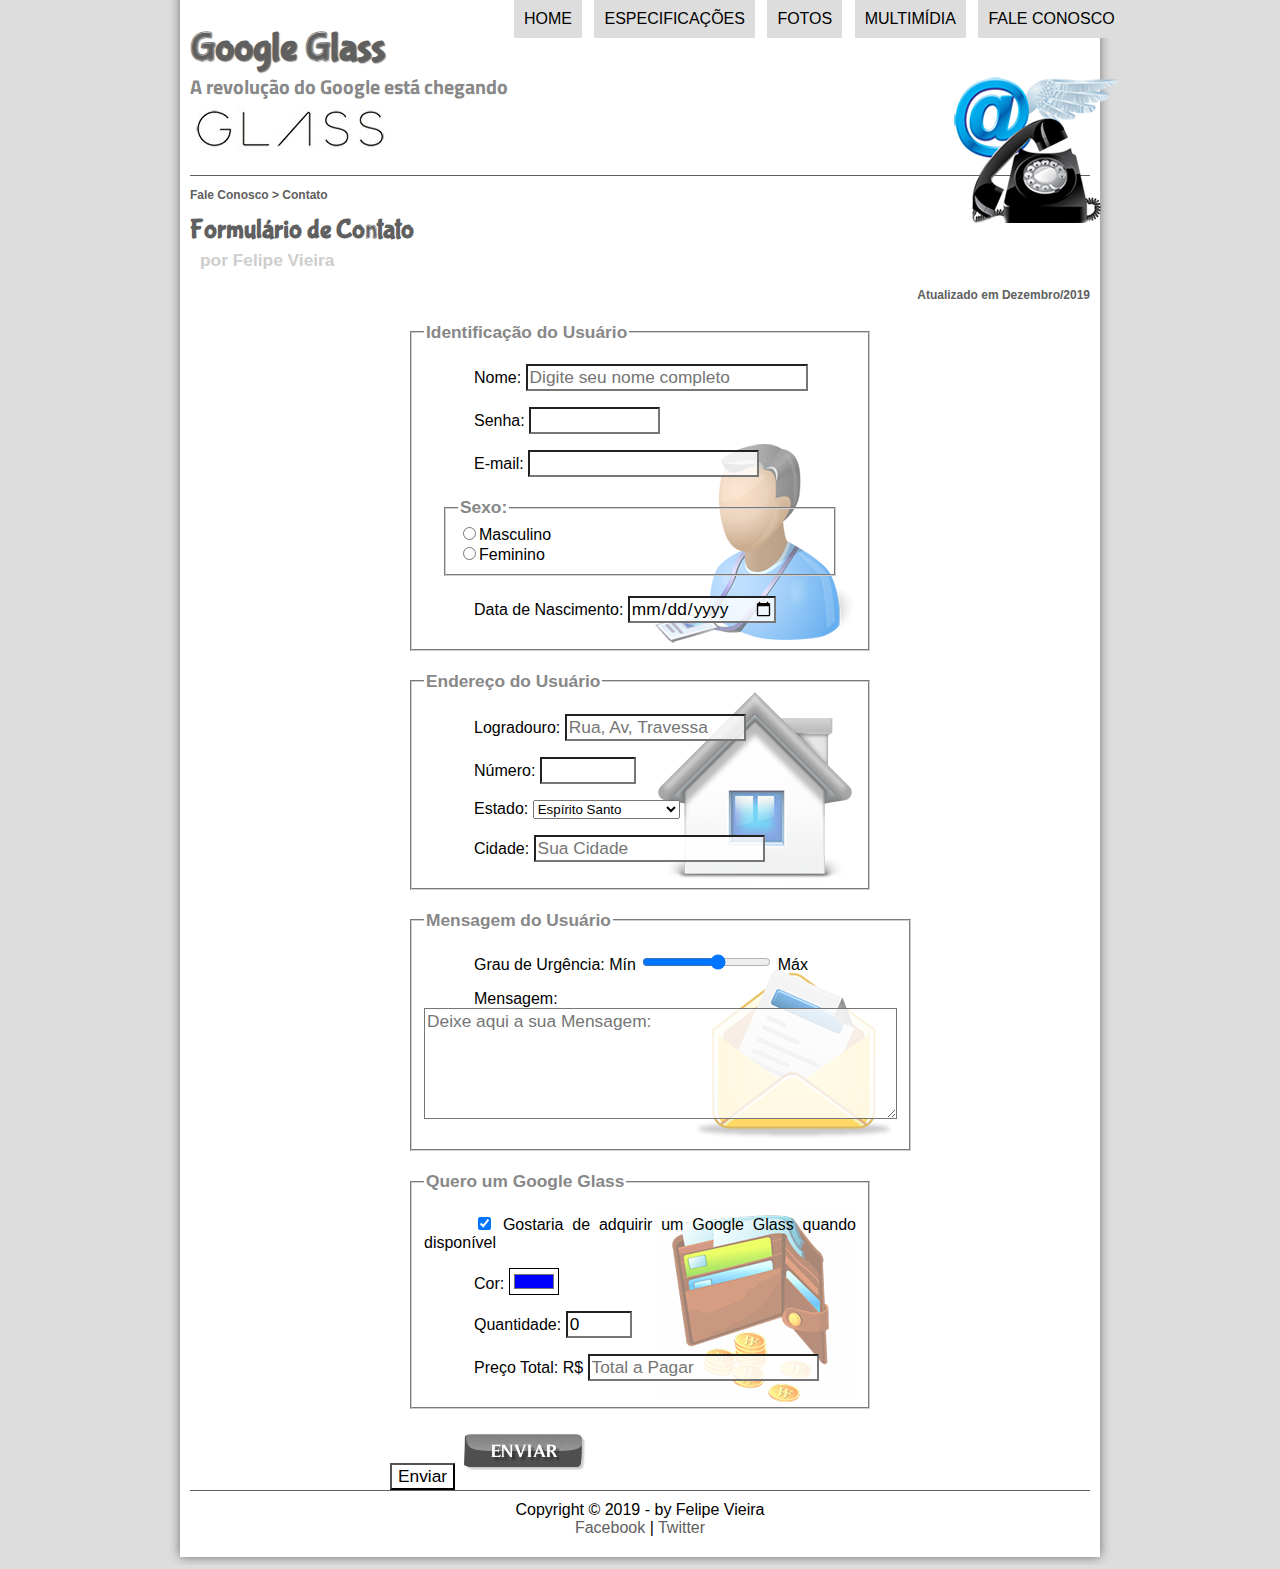
<file: fale-conosco.html>
<!DOCTYPE html>
<html lang="pt-BR">
    <head>
        <meta charset="UTF-8"/>
        <title>Tudo sobre Google Glass</title>
        <link rel="stylesheet" type="text/css" href="_css/estilo.css"/>
        <link rel="stylesheet" href="_css/form.css"/>

    </head>
    <script src="_javascript/funcoes.js"></script>
    <body>
        <div id="interface">
   
<header id="cabecalho">
    
    <hgroup>        
    <h1>Google Glass</h1>
    <h2>A revolução do Google está chegando</h2>
    </hgroup>

<img id="icone" src="_imagens/contato.png">

<nav id="menu">
    <h1>Menu Principal</h1>
    <ul type="">
        <li onmouseover="mudaFoto('_imagens/home.png')" onmouseout="mudaFoto('_imagens/contato.png')"><a href="index.html">Home</a></li>
        <li onmouseover="mudaFoto('_imagens/especificacoes.png')" onmouseout="mudaFoto('_imagens/contato.png')"><a href="specs.html">Especificações</a></li>
        <li onmouseover="mudaFoto('_imagens/fotos.png')" onmouseout="mudaFoto('_imagens/contato.png')"><a href="fotos.html">Fotos</a></li>
        <li onmouseover="mudaFoto('_imagens/multimidia.png')" onmouseout="mudaFoto('_imagens/contato.png')"><a href="multimidia.html">Multimídia</a></li>
        <li onmouseover="mudaFoto('_imagens/contato.png')" onmouseout="mudaFoto('_imagens/contato.png')"><a href="fale-conosco.html">Fale conosco</a></li>
    </ul>
</nav>
</header>

<section id="corpo-full">
    <article id="noticia-principal">
        <header id="cabecalho-artigo">
            <hgroup>
                <h3>Fale Conosco > Contato</h3>
                <h1>Formulário de Contato</h1>
                <h2>por Felipe Vieira</h2>
                <h3 class="direita">Atualizado em Dezembro/2019</h3>
            </hgroup>
        </header>

        <form action="mailto:feelipevieeira@gmail.com" method="POST" id="fContato" oninput="calc_total();">

            <fieldset id="usuario">
            <legend>Identificação do Usuário</legend>
                <p><label for="cNome">Nome:</label> <input type="text" name="tNome" id="cNome" size="25" maxlength="30" placeholder="Digite seu nome completo"/></p>
                <p><label for="cSenha">Senha:</label> <input type="password" name="tSenha" id="cSenha" size="10" maxlength="20"/></p>
                <p><label for="cMail">E-mail:</label> <input type="email" name="tMail" id="cMail" size="20" maxlength="40"/></p>
                <fieldset>
                    <legend>Sexo:</legend>
                        <input type="radio" name="tSexo" id="cMasc"/><label for="cMasc">Masculino</label> <br/>
                        <input type="radio" name="tSexo" id="cFem"/><label for="cFem">Feminino</label>
                </fieldset>
                <p><label for="cNasc">Data de Nascimento:</label> <input type="date" name="tNasc" id="cNasc"></p>
            </fieldset>

            <fieldset id="endereco">
            <legend>Endereço do Usuário</legend>
                <p><label for="cRua">Logradouro:</label> <input type="text" name="tRua" id="cRua" size="15" maxlength="80"
                    placeholder="Rua, Av, Travessa"/></p>
                <p><label for="cNum">Número:</label> <input type="number" name="tNum" id="cNum" min="0" max="99999"></p>
                <p><label for="cEst">Estado:</label> 
                <select name="tEst" id="cEst"></p>
                    <optgroup label="Região Sudeste">
                        <option value="ES">Espírito Santo</option>
                        <option value="RJ">Rio de Janeiro</option>
                        <option value="SP">São Paulo</option>
                        <option value="MG">Minas Gerais</option>
                    </optgroup>

                    <optgroup label="Região Nordeste">
                        <option value="BA">Bahia</option>
                        <option value="CE">Ceará</option>
                        <option value="PB">Paraiba</option>
                    </optgroup>

                    <optgroup label="Região Sul">
                        <option value="PR">Paraná</option>
                        <option value="SC">Santa Catarina</option>
                        <option value="RS">Rio Grande do Sul</option>
                    </optgroup>
                </select>
                <p><label for="cCid">Cidade:</label> <input type="text" name="tCid" id="cCid" maxlength="40" size="20" placeholder="Sua Cidade" list="cidades"/></p>
                <datalist id="cidades">
                    <option value="Vitória"></option>
                    <option value="Serra"></option>
                    <option value="Vila Velha"></option>
                    <option value="Cariacica"></option>
                </datalist>
            </fieldset>

            <fieldset id="mensagem">
            <legend>Mensagem do Usuário</legend>
                <p><label for="cUrg">Grau de Urgência:</label> Mín <input type="range" name="tUrg" id="cUrg" min="0" max="10" step="2" /> Máx </p>
                <p><label for="cMsg">Mensagem:</label> <textarea name="tMsg" id="cMsg" cols="45" rows="5" placeholder="Deixe aqui a sua Mensagem:"></textarea></p>
            </fieldset>

            <fieldset id="pedido">
            <legend>Quero um Google Glass</legend>
                <p> <input type="checkbox" name="tPed" id="cPed" checked> <label for="cPed">Gostaria de adquirir um Google Glass quando disponível</label></p>
                <p><label for="cCor">Cor:</label> <input type="color" value="#0000FF" name="tCor" id="cCor"/></p>
                <p><label for="cQtd">Quantidade:</label>
                <input type="number" name="tQtd" id="cQtd" min="0" max="10" value="0"/> </p>
                <p><label for="cTot">Preço Total: R$</label> <input type="text" name="tTot" id="cTot" placeholder="Total a Pagar" readonly/> </p>
            </fieldset>
            <input type="submit" value="Enviar">
            <input type="image" src="_imagens/botao-enviar.png" name="tEnviar" id="cEnviar"/>

        </form>
    </article>
</section>

<footer id="rodape">
    Copyright &copy; 2019 - by Felipe Vieira<br/>
    <a href="http://facebook.com/cursosemvideo" target="_blank">Facebook</a> | <a href="http://twitter.com/cursosemvideo" target="_blank">Twitter</a>
    </footer>
    </div>
    </body>

    <script>
        function calc_total() {
            var qtd = parseInt(document.getElementById('cQtd').value);
            tot = qtd * 1500;
            document.getElementById('cTot').value = tot;
        }
    </script>

    </html>
</file>
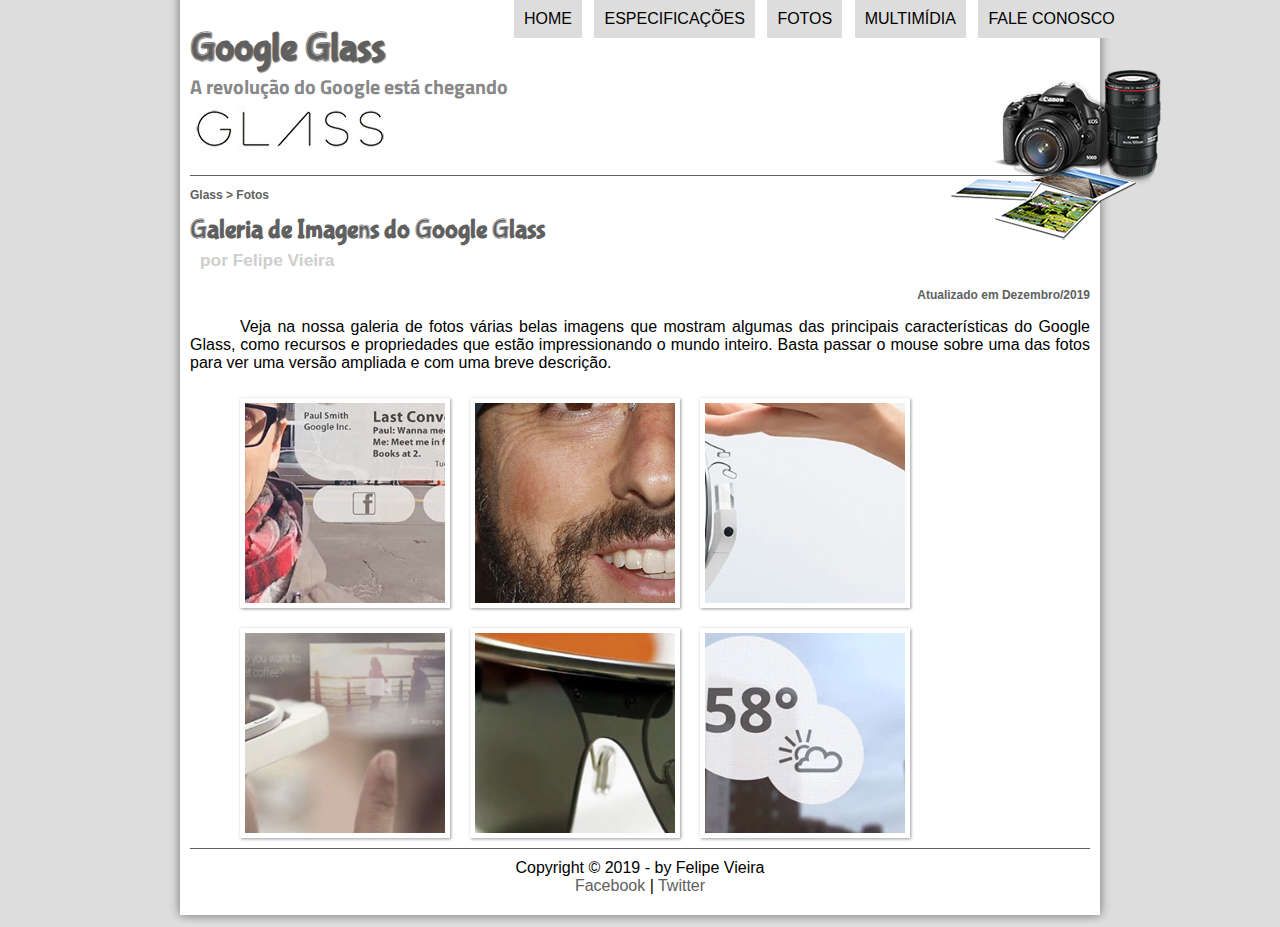
<file: fotos.html>
<!DOCTYPE html>
<html lang="pt-BR">
    <head>
        <meta charset="UTF-8"/>
        <title>Tudo sobre Google Glass</title>
        <link rel="stylesheet" type="text/css" href="_css/estilo.css"/>
        <link rel="stylesheet" href="_css/fotos.css">

    </head>
    <script src="_javascript/funcoes.js"></script>
    <body>
        <div id="interface">
   
<header id="cabecalho">
    
    <hgroup>        
    <h1>Google Glass</h1>
    <h2>A revolução do Google está chegando</h2>
    </hgroup>

<img id="icone" src="_imagens/fotos.png">

<nav id="menu">
    <h1>Menu Principal</h1>
    <ul type="">
        <li onmouseover="mudaFoto('_imagens/home.png')" onmouseout="mudaFoto('_imagens/fotos.png')"><a href="index.html">Home</a></li>
        <li onmouseover="mudaFoto('_imagens/especificacoes.png')" onmouseout="mudaFoto('_imagens/fotos.png')"><a href="specs.html">Especificações</a></li>
        <li onmouseover="mudaFoto('_imagens/fotos.png')" onmouseout="mudaFoto('_imagens/fotos.png')"><a href="fotos.html">Fotos</a></li>
        <li onmouseover="mudaFoto('_imagens/multimidia.png')" onmouseout="mudaFoto('_imagens/fotos.png')"><a href="multimidia.html">Multimídia</a></li>
        <li onmouseover="mudaFoto('_imagens/contato.png')" onmouseout="mudaFoto('_imagens/fotos.png')"><a href="fale-conosco.html">Fale conosco</a></li>
    </ul>
</nav>
</header>

<section id="corpo-full">
    <article id="noticia-principal">
        <header id="cabecalho-artigo">
            <hgroup>
                <h3>Glass > Fotos</h3>
                <h1>Galeria de Imagens do Google Glass</h1>
                <h2>por Felipe Vieira</h2>
                <h3 class="direita">Atualizado em Dezembro/2019</h3>
            </hgroup>
        </header>
            <p>Veja na nossa galeria de fotos várias belas imagens que mostram algumas das principais características do Google Glass, como recursos e propriedades que estão impressionando o mundo inteiro. Basta passar o mouse sobre uma das fotos para ver uma versão ampliada e com uma breve descrição.</p>

            <ul id="album-fotos">
                <li id="foto01"><span> Agenda e lembretes</span></li>
                <li id="foto02"><span> Sergey Brin usando o Glass</span></li>
                <li id="foto03"><span> Leve e compacto</span></li>
                <li id="foto04"><span> Sensação de uma tela de 50"</span></li>
                <li id="foto05"><span> Vários tipos de lente</span></li>
                <li id="foto06"><span> Informações importantes</span></li>
            </ul>
    </article>
</section>

<footer id="rodape">
    Copyright &copy; 2019 - by Felipe Vieira<br/>
    <a href="http://facebook.com/cursosemvideo" target="_blank">Facebook</a> | <a href="http://twitter.com/cursosemvideo" target="_blank">Twitter</a>
    </footer>
    </div>
    </body>
    </html>
</file>
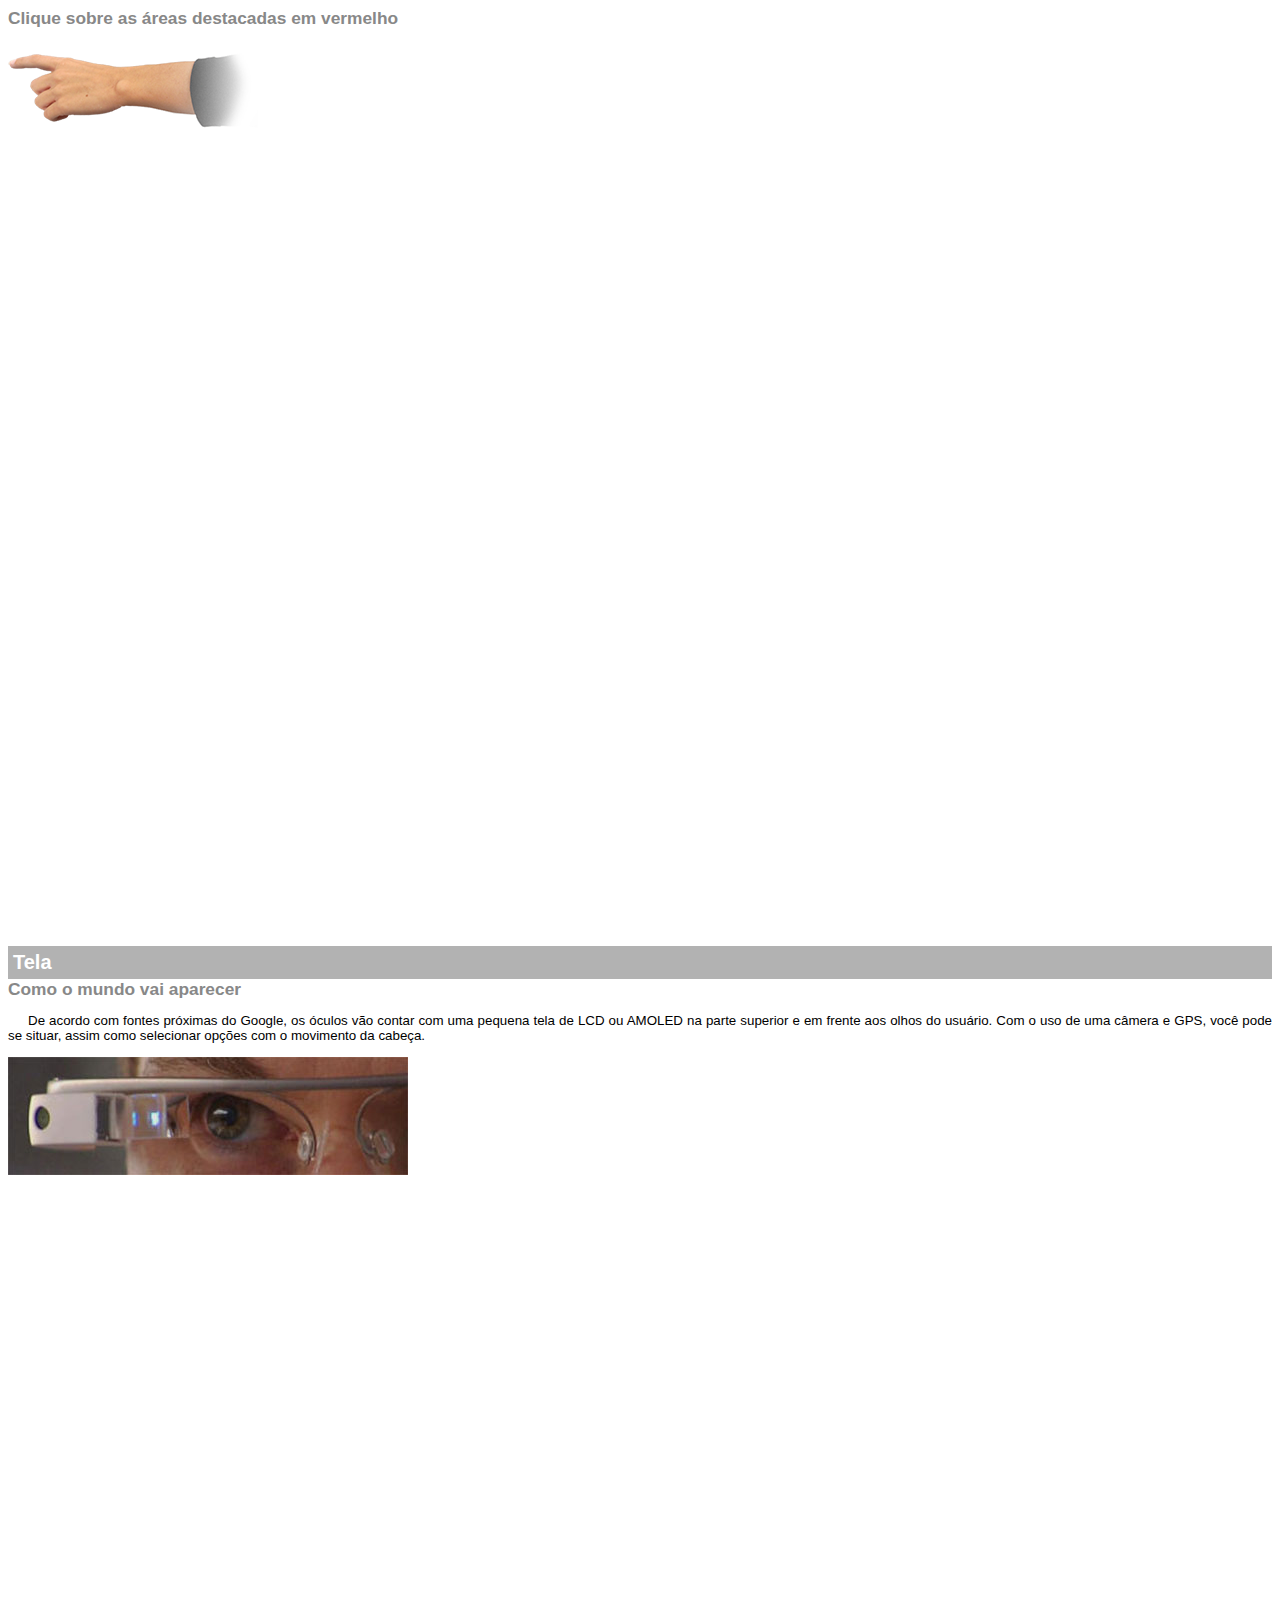
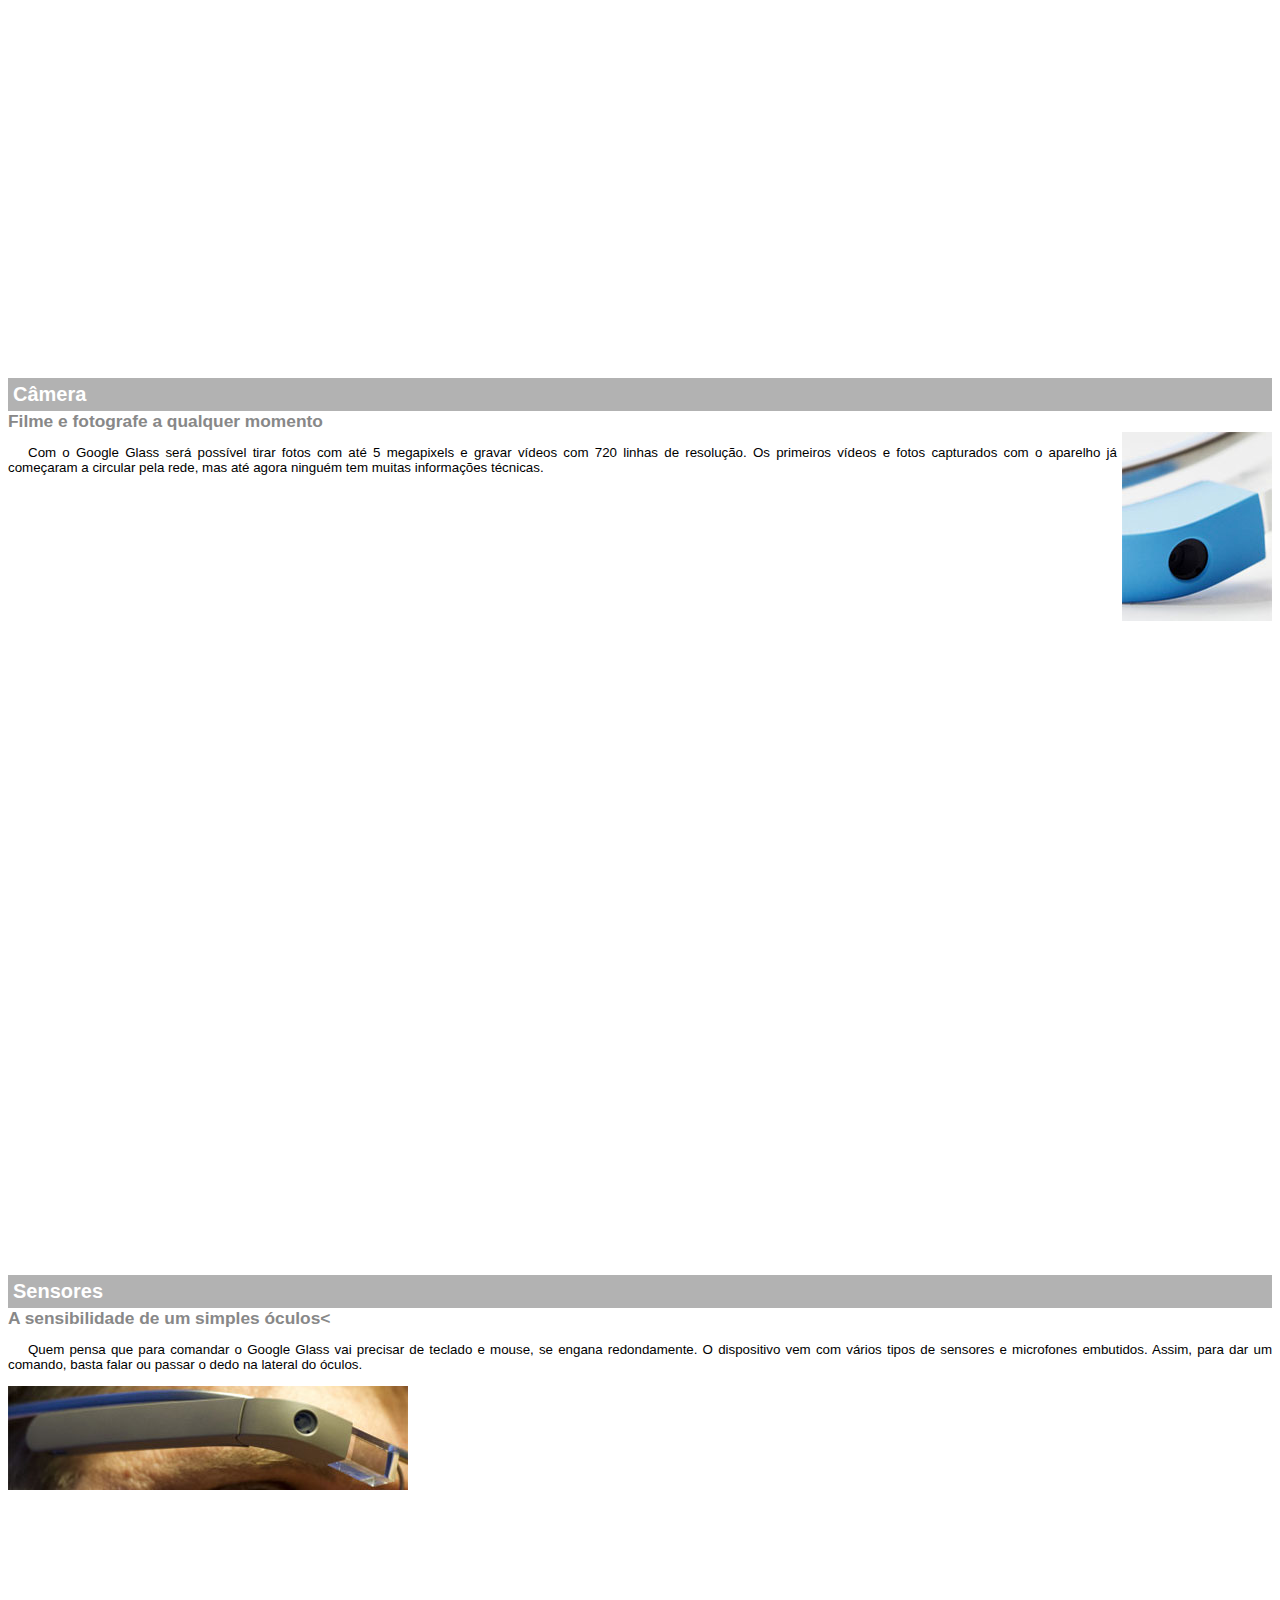
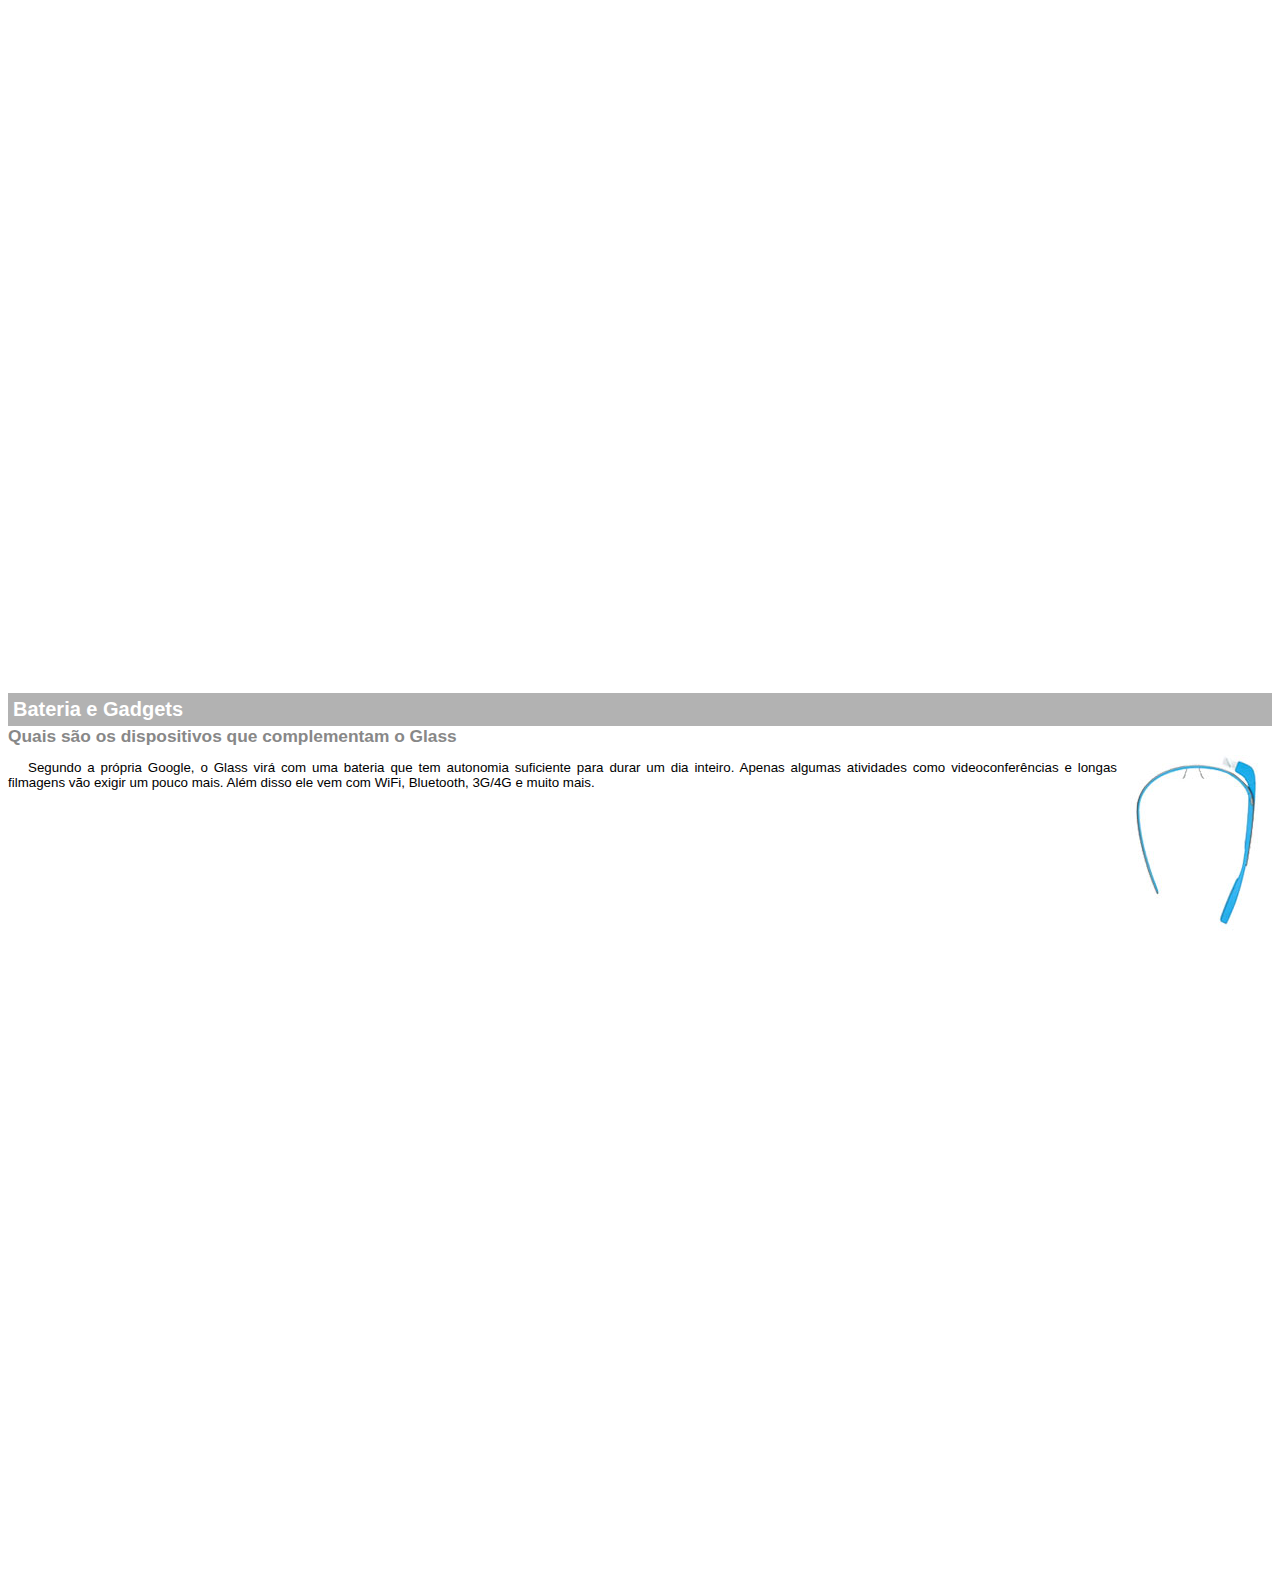
<file: google-glass.html>
<!DOCTYPE html>
<html lang="pt-BR">
<head>
    <meta charset="UTF-8">
    <meta name="viewport" content="width=device-width, initial-scale=1.0">
    <meta http-equiv="X-UA-Compatible" content="ie=edge">
    <title>Document</title>
    <style>
        body {
            font-family: Arial;
            font-size: 10pt;
            overflow-x: hidden;
        }
        ::-webkit-scrollbar {
            display: none;
        }
        p {
            text-align: justify;
            text-indent: 20px;
        }
        article h1 {
            font-size: 15pt;
            color: white;
            background-color: rgba(0,0,0,.3);
            padding: 5px;
            margin: 0px;
        }
        article h2 {
            font-size: 13pt;
            color: #888888;
            margin: 0px;
        }
        article {
            margin-bottom: 800px;
        }

        img.img-dir {
            display: block;
            float: right;
            margin-left: 5px;
        }

    </style>
</head>
<body>
    
<article id="topo">
    <header>
        <h2>Clique sobre as áreas destacadas em vermelho</h2>
    </header>
        <img src="_imagens/mao.png" alt="Mão apontando para a esquerda">
</article>

<article id="tela">
    <header>
        <h1>Tela</h1>
        <h2>Como o mundo vai aparecer</h2>
        <p>De acordo com fontes próximas do Google, os óculos vão contar com uma pequena tela de LCD ou AMOLED na parte superior e em frente aos olhos do usuário. Com o uso de uma câmera e GPS, você pode se situar, assim como selecionar opções com o movimento da cabeça.</p>
        <img src="_imagens/det-tela.jpg" alt="Tela do google glass">
    </header>
</article>

<article id="camera">
    <header>
        <h1>Câmera</h1>
        <h2>Filme e fotografe a qualquer momento</h2>
        <img src="_imagens/det-camera.jpg" class="img-dir" alt="Camera do google glass">
        <p>Com o Google Glass será possível tirar fotos com até 5 megapixels e gravar vídeos com 720 linhas de resolução.  Os primeiros vídeos e fotos capturados com o aparelho já começaram a circular pela rede, mas até agora ninguém   tem muitas informações técnicas.</p>
    </header>
</article>

<article id="sensores">
    <header>
        <h1>Sensores</h1>
        <h2>A sensibilidade de um simples óculos<</h2>
        <p>Quem pensa que para comandar o Google Glass vai precisar de teclado e mouse, se engana redondamente. O dispositivo vem com vários tipos de sensores e microfones embutidos. Assim, para dar um comando, basta falar ou passar o dedo na lateral do óculos.</p>
        <img src="_imagens/det-touch.jpg" alt="Sensores do goole glass">
    </header>
</article>

<article id="gadgets">
    <header>
        <h1>Bateria e Gadgets</h1>
        <h2>Quais são os dispositivos que complementam o Glass</h2>
        <img src="_imagens/det-bateria.jpg" class="img-dir" alt="Bateria e gadgets do google glass">
        <p>Segundo a própria Google, o Glass virá com uma bateria que tem autonomia suficiente para durar um dia inteiro. Apenas algumas atividades como videoconferências e longas filmagens vão exigir um pouco mais. Além disso ele vem com WiFi, Bluetooth, 3G/4G e muito mais.</p>
    </header>
</article>
</body>
</html>
</file>
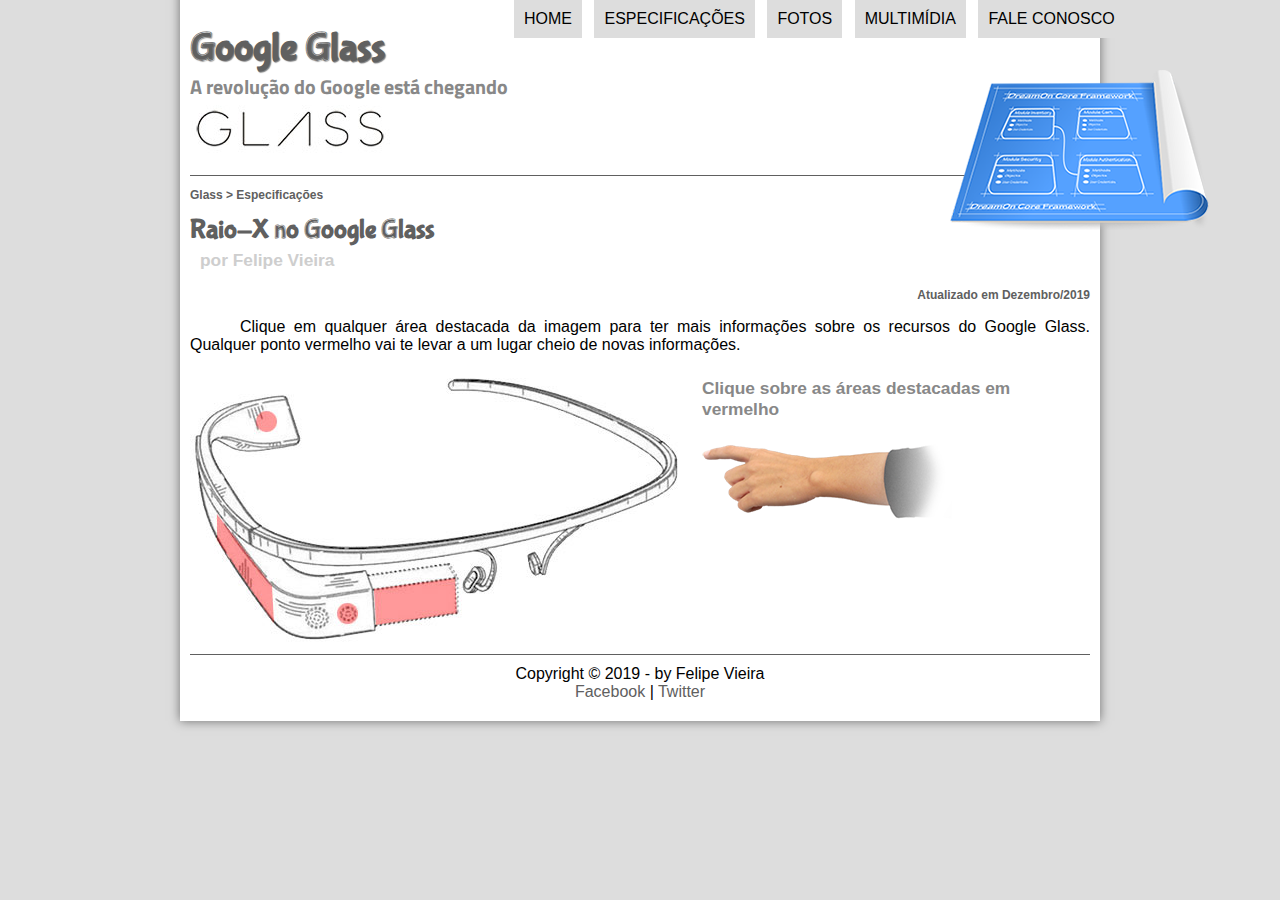
<file: specs.html>
<!DOCTYPE html>
<html lang="pt-BR">
    <head>
        <meta charset="UTF-8"/>
        <title>Tudo sobre Google Glass</title>
        <link rel="stylesheet" type="text/css" href="_css/estilo.css"/>
        <link rel="stylesheet" href="_css/specs.css">

    </head>
    <script src="_javascript/funcoes.js"></script>
    <body>
        <div id="interface">
   
<header id="cabecalho">
    
    <hgroup>        
    <h1>Google Glass</h1>
    <h2>A revolução do Google está chegando</h2>
    </hgroup>

<img id="icone" src="_imagens/especificacoes.png">

<nav id="menu">
    <h1>Menu Principal</h1>
    <ul type="">
        <li onmouseover="mudaFoto('_imagens/home.png')" onmouseout="mudaFoto('_imagens/especificacoes.png')"><a href="index.html">Home</a></li>
        <li onmouseover="mudaFoto('_imagens/especificacoes.png')" onmouseout="mudaFoto('_imagens/especificacoes.png')"><a href="specs.html">Especificações</a></li>
        <li onmouseover="mudaFoto('_imagens/fotos.png')" onmouseout="mudaFoto('_imagens/especificacoes.png')"><a href="fotos.html">Fotos</a></li>
        <li onmouseover="mudaFoto('_imagens/multimidia.png')" onmouseout="mudaFoto('_imagens/especificacoes.png')"><a href="multimidia.html">Multimídia</a></li>
        <li onmouseover="mudaFoto('_imagens/contato.png')" onmouseout="mudaFoto('_imagens/especificacoes.png')"><a href="fale-conosco.html">Fale conosco</a></li>
    </ul>
</nav>
</header>

<section id="corpo-full">
    <article id="noticia-principal">
        <header id="cabecalho-artigo">
            <hgroup>
                <h3>Glass > Especificações</h3>
                <h1>Raio-X no Google Glass</h1>
                <h2>por Felipe Vieira</h2>
                <h3 class="direita">Atualizado em Dezembro/2019</h3>

                <p>Clique em qualquer área destacada da imagem para ter mais informações sobre os recursos do Google Glass. Qualquer ponto vermelho vai te levar a um lugar cheio de novas informações.</p>

                <section id="conteudo">
                    <img src="_imagens/glass-esquema-marcado.jpg" usemap="#meumapa"/>
                    <map name="meumapa">
                        <area shape="rect" coords="180,207,270,250" href="google-glass.html#tela" target="janela"/>
                        <area shape="circle" coords="158,242,12" href="google-glass.html#camera" target="janela">
                        <area shape="circle" coords="76,52,12" href="google-glass.html#gadgets" target="janela">
                        <area shape="poly" coords="28,146,84,216,82,249,26,167" href="google-glass.html#sensores" target="janela">
                    </map>
                    <iframe src="google-glass.html" name="janela" id="frame-spec"></iframe>
                </section>
            </hgroup>
        </header>
    </article>
</section>

<footer id="rodape">
    Copyright &copy; 2019 - by Felipe Vieira<br/>
    <a href="http://facebook.com/cursosemvideo" target="_blank">Facebook</a> | <a href="http://twitter.com/cursosemvideo" target="_blank">Twitter</a>
    </footer>
    </div>
    </body>
    </html>
</file>
<file: _css/estilo.css>
@charset "UTF-8";
@import url('https://fonts.googleapis.com/css?family=Titillium+Web&display=swap');
@font-face {
    font-family: 'FonteLogo';
    src: url("../_fonts/bubblegum-sans-regular.otf");
}

body{
    font-family: Arial, sans-serif;
    background-color: #dddddd;
    color: black
    
}
p {
    text-align: justify;
    text-indent: 50px;
}
a {
    color: #606060;
    text-decoration: none;
}
a:hover {
    text-decoration: underline;
}

div#interface {
    width: 900px;
    background-color: white;
    margin: -20px auto 0px auto;
    box-shadow: 0px 0px 10px rgba(0,0,0,0.5);
    padding: 10px;
}

/*Formatação de Cabeçalho*/
header#cabecalho img#icone {
    position: absolute;
    left: 950px;
    top: 70px;
}
header#cabecalho {
    border-bottom: 1px #606060 solid;
    height: 150px;
    background: url("../_imagens/glass-logo-peq.jpg") no-repeat 0px 80px;
}
header#cabecalho h1 {
    font-family: 'FonteLogo', sans-serif;
    font-size: 30pt;
    color: #606060;
    text-shadow: 1px 1px 1px rgba(0,0,0,0.5);
    padding: 0px;
    margin-bottom: 0px;
}
header#cabecalho h2 {
    font-family: 'Titillium Web', sans-serif;
    color: #888888;
    font-size: 15pt;
    padding: 0px;
    margin-top: 0px;
}

/*Fomatação de imagens com legendas*/
figure.foto-legenda {
    position: relative;
    border: 8px solid white;
    box-shadow: 1px 1px 4px black ;

}
figure.foto-legenda img{
    width: 100%;
    height: 100%;
}
figure.foto-legenda figcaption {
    opacity: 0;
    position: absolute;
    top: 0px;
    background-color: rgba(0,0,0,0.4);
    color: white;
    width: 100%;
    height: 100%;
    padding: 10px;
    box-sizing: border-box;
    transition: opacity 1s;
}

figure.foto-legenda:hover figcaption {
    opacity: 1;
}

/*Formatação do menu*/
nav#menu {
    display: block;
}

nav#menu ul {
    list-style: none;
    text-transform: uppercase;
    position: absolute;
    top: -20px;
    left: 470px;
}
nav#menu li {
    display: inline-block;
    background-color: #dddddd;
    padding: 10px;
    margin: 4px;
    transition: background-color 1s;
}
nav#menu li:hover {
    background-color: #606060;
}
nav#menu h1 {
    display: none;
}
nav#menu a {
    color: black;
    text-decoration: none;
}
nav#menu a:hover {
    color: #ffffff;
    text-decoration: underline;
}

/*Formatação do corpo*/
section#corpo {
    display: block;
    width: 530px;
    float: left;
    border-right: 1px solid #606060;
    padding-right: 10px;
}
article#noticia-principal h2 {
    font-size: 13pt;
    color: #606060;
    background-color: #dddddd;
    padding: 5px 0px 5px 10px;
    margin: 10px 0px 10px 0px;
}
header#cabecalho-artigo h1 {
    font-family: 'FonteLogo', sans-serif;
    font-size: 20pt;
    color: #606060;
    margin-bottom: 0px;
    margin-top: 0px;
}
.direita {
    text-align: right;
}
header#cabecalho-artigo h2 {
    font-size: 13pt;
    color: #cecece;
    background-color: white;
    margin-top: 0px;
}
header#cabecalho-artigo h3 {
    font-size: 12px;
    color: #606060;
}

table#tabelaaspec {
    border: 1px solid #606060;
    border-spacing: 0px;
    margin-left: auto;
    margin-right: auto;
}
table#tabelaaspec td {
    border: 1px solid #606060;
    padding: 10px;
    text-align: center;
}
table#tabelaaspec td.ce {
    color: white;
    background-color: #606060;
    font-weight: bold;
}
table#tabelaaspec td.cd {
    background-color: #cecece;
}
table#tabelaaspec caption {
    color: #888888;
    font-size: 13pt;
    font-weight: bolder;
}
table#tabelaaspec caption span {
    display: block;
    float: right;
    color: black;
    font-size: 8pt;
    margin-top: 10px;
}

aside#lateral {
    display: block;
    width: 330px;
    float: right;
    background-color: #dddddd;
    padding: 10px;
    margin-top: 10px;
    box-shadow: 2px 2px 2px rgba(0,0,0,0.5);
}
aside#lateral h1 {
    font-family: 'FonteLogo', sans-serif;
    font-size: 20pt;
    color: #606060;
    margin-top: 0px;
}
aside#lateral h2 {
    background-color: #606060;
    font-size: 13pt;
    color: #ffffff;
    padding: 5px;
}
footer#rodape {
    clear: both;
    border-top: 1px solid #606060;
    padding: 10px;
}
footer#rodape {
    text-align: center;
}

video#video02 {
    width: 330px;
}
</file>
<file: _css/form.css>
@charset "UTF-8";

form {
    width: 500px;
    margin: auto;
}

input, textarea {
    font-family: sans-serif;
    font-weight: normal;
    font-size: 13pt;
    background-color: rgba(255, 255, 255, .8);
}
input:hover, textarea:hover {
    background-color: #dddddd;
}

legend {
    color: #888888;
    font-weight: bold;
    font-size: 13pt;
    font-family: sans-serif;
}

fieldset {
    border-color: #cecece;
    margin: 20px;
}

fieldset#sexo {
    width: 150px;
}

fieldset#usuario {
    background: url("../_imagens/icone-contato.png") no-repeat 95% 95%;
}
fieldset#endereco {
    background: url("../_imagens/icone-endereco.png") no-repeat 95% 95%;
}
fieldset#mensagem {
    background: url("../_imagens/icone-mensagem.png") no-repeat 95% 95%;
}
fieldset#pedido {
    background: url("../_imagens/icone-pagamento.png") no-repeat 95% 95%;
}
</file>
<file: _css/fotos.css>
@charset "UTF-8";

ul#album-fotos {
    width: 700px;
    margin: 0px;
    overflow: hidden;
    list-style: none;
}
ul#album-fotos li {
    float: left;
    width: 200px;
    height: 200px;
    margin: 10px;
    border: 5px solid white;
    background-color: white;
    box-shadow: 1px 1px 3px rgba(0,0,0,.4);
    transition: all .3s ease-in;
}
ul#album-fotos li span {
    opacity: 0;
    color: #ffffff;
    text-shadow: 1px 1px 1px #000000;
    background-color: rgba(0,0,0,.3);
    font-size: 9pt;
    line-height: 370px;
    padding: 5px;
}
ul#album-fotos li:hover span {
    opacity: 1;
}
ul#album-fotos li:hover {
    transform: scale(1.5);
}

ul#album-fotos li#foto01 {
    background: url('../_imagens/galeria-01.jpg') no-repeat;
    background-position: 50% 50%;
    background-size: 400px 400px;
    background-color: #ffffff;
}
ul#album-fotos li#foto01:hover {
    background-position: 0px 0px;
    background-size: 200px 200px;
}

ul#album-fotos li#foto02 {
    background: url('../_imagens/galeria-02.jpg') no-repeat;
    background-position: 50% 50%;
    background-size: 400px 400px;
    background-color: #ffffff;
}
ul#album-fotos li#foto02:hover {
    background-position: 0px 0px;
    background-size: 200px 200px;
}

ul#album-fotos li#foto03 {
    background: url('../_imagens/galeria-03.jpg') no-repeat;
    background-position: 50% 50%;
    background-size: 400px 400px;
    background-color: #ffffff;
}
ul#album-fotos li#foto03:hover {
    background-position: 0px 0px;
    background-size: 200px 200px;
}

ul#album-fotos li#foto04 {
    background: url('../_imagens/galeria-04.jpg') no-repeat;
    background-position: 50% 50%;
    background-size: 400px 400px;
    background-color: #ffffff;
}
ul#album-fotos li#foto04:hover {
    background-position: 0px 0px;
    background-size: 200px 200px;
}

ul#album-fotos li#foto05 {
    background: url('../_imagens/galeria-05.jpg') no-repeat;
    background-position: 50% 50%;
    background-size: 400px 400px;
    background-color: #ffffff;
}
ul#album-fotos li#foto05:hover {
    background-position: 0px 0px;
    background-size: 200px 200px;
}

ul#album-fotos li#foto06 {
    background: url('../_imagens/galeria-06.jpg') no-repeat;
    background-position: 50% 50%;
    background-size: 400px 400px;
    background-color: #ffffff;
}
ul#album-fotos li#foto06:hover {
    background-position: 0px 0px;
    background-size: 200px 200px;
}
</file>
<file: _css/specs.css>
@charset "UTF-8";

section#conteudo {
    width: 1000px;
    margin: auto;
}

iframe#frame-spec {
    width: 400px;
    height: 280px;
    border: none;
}
</file>
